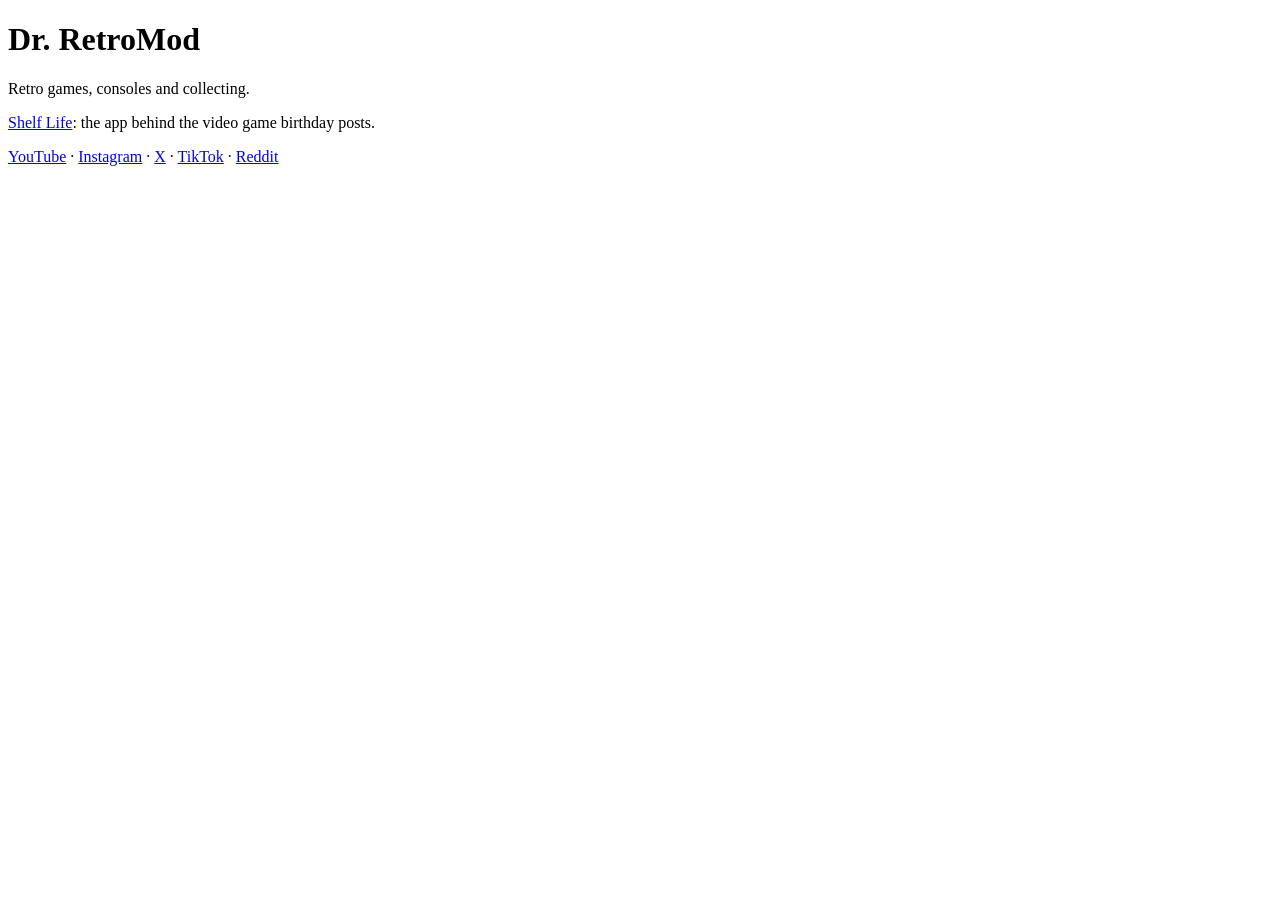
<file: index.html>
<!doctype html>
<html lang="en-GB">
<head>
  <meta charset="utf-8">
  <meta name="viewport" content="width=device-width, initial-scale=1">
  <title>Dr. RetroMod</title>
  <link rel="stylesheet" href="https://about.shelflifeapp.co.uk/style.css?v=2">
</head>
<body>
<main>
  <h1>Dr. RetroMod</h1>
  <p class="muted">Retro games, consoles and collecting.</p>
  <p><a href="https://about.shelflifeapp.co.uk/">Shelf Life</a>: the app behind the video game birthday posts.</p>
  <p><a href="https://www.youtube.com/@Dr.RetroMod">YouTube</a> ·
    <a href="https://www.instagram.com/dr.retromod/">Instagram</a> ·
    <a href="https://x.com/Dr_RetroMod">X</a> ·
    <a href="https://www.tiktok.com/@dr_retromod">TikTok</a> ·
    <a href="https://www.reddit.com/user/Dr_RetroMod/">Reddit</a></p>
</main>
</body>
</html>
</file>
